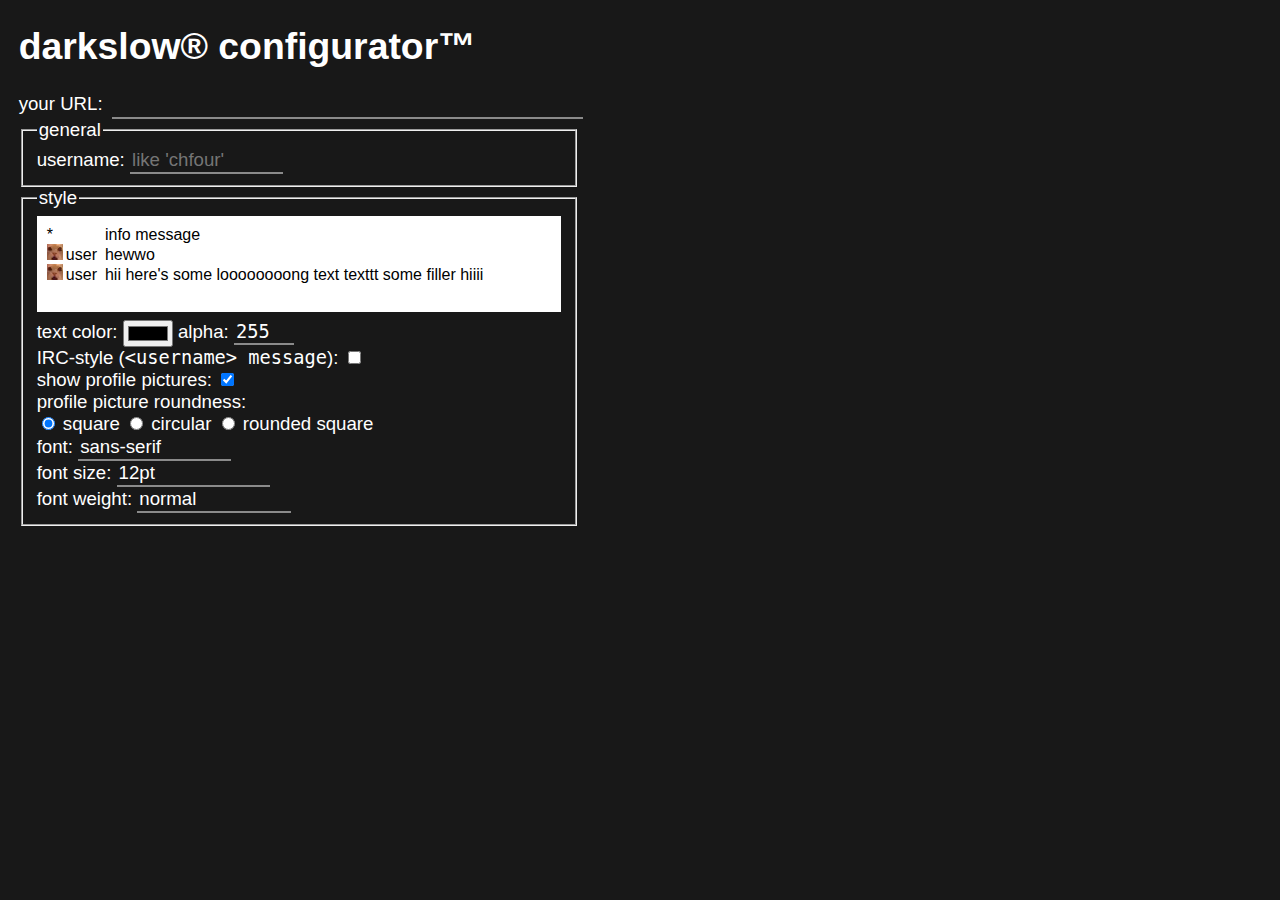
<file: index.html>
<!DOCTYPE html>
<html lang="en">
  <head>
    <meta charset="utf-8">
    <title>darkslow configurator</title>
    <style>
      body {
          background-color: #181818;
          color: white;
          font-family: "Fira Sans", Arial, Helvetica, sans-serif;
          font-size: 14pt;
          width: 100%;
          height: 100%;
          margin: 0;
      }
      a { color: #896ac1; }
      #main {
          max-width: 30em;
          width: 90%;
          margin-left: 1em;
      }
      input[type='number'], input[type='text'] {
          font-size: 100%;
          color: white;
          background-color: transparent;
          border: none;
          border-bottom: 2px solid #8a8a8a;
          width: 8em;
      }
      input[type='number']:focus, input[type='text']:focus {
          outline: none;
          border-color: white;
      }
      input[type='color'] {
          vertical-align: middle;
      }
      #preview {
          width: 100%;
          height: 6em;
          border: 2px solid white;
          padding: 0.5em;
          box-sizing: border-box;
          margin-bottom: 0.5em;
          font-family: sans-serif;
          background-color: white;
          font-size: 12pt;
      }
      .noprofiles .profile { display: none; }
      fieldset p { margin: 0; }
    </style>
    <link rel="stylesheet" href="style.css">
  </head>
  <body>
    <div id="main">
      <h1>darkslow&reg; configurator&trade;</h1>
      <div style="display: grid; grid-template-columns: max-content auto; gap: 0.5em;">
        <label for="result">your URL:</label>
        <input type="text" id="result" name="result" style="width: 100%;" readonly>
      </div>

      <fieldset>
        <legend>general</legend>
        <div>
          <label for="username">username: </label>
          <input type="text" id="username" name="username" autocomplete="username" spellcheck="false" placeholder="like 'chfour'">
        </div>
      </fieldset>

      <fieldset>
        <legend>style</legend>
        <div id="preview">
          <ul id="chat">
            <li><span class="user"><span class="username">*</span></span><span>info message</span></li>
            <li><span class="user"><img class="profile" src="[data-uri]"><span class="username">user</span></span><span>hewwo</span></li>
            <li><span class="user"><img class="profile" src="[data-uri]"><span class="username">user</span></span><span>hii here's some loooooooong text texttt some filler hiiii</span></li>
          </ul>
        </div>

        <div>
          <label for="fgcolor">text color: </label>
          <input type="color" id="fgcolor" name="fgcolor" value="#000000">
          <label for="fgalpha">alpha: </label>
          <input type="number" id="fgalpha" name="fgalpha" value="255" min="0" max="255" style="font-family: monospace; width: 3em;">
        </div>
        <div>
          <label for="ircstyle">IRC-style (<code>&lt;username&gt; message</code>): </label>
          <input type="checkbox" id="ircstyle" name="ircstyle">
        </div>
        <div>
          <label for="profiles">show profile pictures: </label>
          <input type="checkbox" id="profiles" name="profiles" checked>
        </div>
        <div>
          <p>profile picture roundness:</p>
          <input type="radio" id="profilesquare" name="profileroundness" checked>
          <label for="profilesquare">square</label>
          <input type="radio" id="profilecircular" name="profileroundness">
          <label for="profilecircular">circular</label>
          <input type="radio" id="profilerounded" name="profileroundness">
          <label for="profilerounded">rounded square</label>
        </div>
        <div>
          <datalist id="fontfaces">
            <option value="sans-serif">
            <option value="serif">
            <option value="monospace">
            <option value="cursive">
            <option value="system-ui">
            <option value="fantasy">
          </datalist>
          <label for="fontface">font: </label>
          <input type="text" id="fontface" name="fontface" value="sans-serif" autocomplete="off" spellcheck="false" placeholder="CSS font family" list="fontfaces">
        </div>
        <div>
          <label for="fontsize">font size: </label>
          <input type="text" id="fontsize" name="fontsize" value="12pt" autocomplete="off" spellcheck="false" placeholder="CSS length/percentage">
        </div>
        <div>
          <datalist id="fontweights">
            <option value="normal">
            <option value="bold">
          </datalist>
          <label for="fontweight">font weight: </label>
          <input type="text" id="fontweight" name="fontweight" value="normal" autocomplete="off" spellcheck="false" placeholder="CSS font-weight value" list="fontweights">
        </div>
      </fieldset>
    </div>
    <script>
      const result = document.querySelector("#result");
      const preview = document.querySelector("#preview");

      const toHexByte = n => (n>15?"":"0")+n.toString(16);
      const update = () => {
          const username = document.querySelector("#username").value.trim()
          const argv = {u: username};

          const fgcolor = document.querySelector("#fgcolor").value;
          const fgalpha = parseInt(document.querySelector("#fgalpha").value);
          const fgcolorhex = `${fgcolor}${fgalpha===255 ? "" : toHexByte(fgalpha)}`;
          if (fgcolor !== "#000000" || fgalpha !== 255) argv["Cfg"] = fgcolorhex;
          preview.style.color = fgcolorhex;

          if (document.querySelector("#ircstyle").checked) {
              argv["Sirc"] = 1;
              preview.classList.add("irc");
          } else preview.classList.remove("irc");

          if (!document.querySelector("#profiles").checked) {
              argv["Pnone"] = 1;
              preview.classList.add("noprofiles");
          } else {
              preview.classList.remove("noprofiles");

              if (document.querySelector("#profilerounded").checked) {
                  argv["Pradius"] = "20%";
                  preview.style.setProperty("--profile-radius", "20%");
              } else if (document.querySelector("#profilecircular").checked) {
                  argv["Pradius"] = "50%";
                  preview.style.setProperty("--profile-radius", "50%");
              } else {
                  preview.style.setProperty("--profile-radius", "0%");
              }
          }

          const fontsize = document.querySelector("#fontsize").value.trim();
          if (fontsize && fontsize !== "12pt") argv["Fsize"] = fontsize;
          preview.style.fontSize = fontsize;

          const fontface = document.querySelector("#fontface").value.trim();
          if (fontface && fontface !== "sans-serif") argv["Ffont"] = fontface;
          preview.style.fontFamily = fontface;

          const fontweight = document.querySelector("#fontweight").value.trim();
          if (fontweight && fontweight !== "normal") argv["Fweight"] = fontweight;
          preview.style.fontWeight = fontweight;

          console.debug(argv);

          if (!username) return;
          result.value = (window.location.href.slice(0, window.location.href.lastIndexOf("/"))) + "/chat.html#" + new URLSearchParams(argv).toString();
          console.debug(result.value);
      }
      document.querySelector("#main").querySelectorAll("input")
          .forEach(el => ["keyup", "change"].forEach(ev => el.addEventListener(ev, update)));
      update();
    </script>
  </body>
</html>
</file>
<file: style.css>
ul#chat {
    list-style-type: none;
    padding: 0;
    margin: 0;
}

#chat li .profile {
    width: 1em;
    height: 1em;
    margin-right: 0.2em;
    vertical-align: baseline;
    border-radius: var(--profile-radius, 0);
}

#chat li { display: table-row; }
#chat li .user {
    display: table-cell;
    width: max-content;
    padding-right: 0.5em;
}
#chat li .content { word-break: break-word; }
.irc #chat li .user::before { content: "<"; }
.irc #chat li .user::after  { content: ">"; }
</file>
